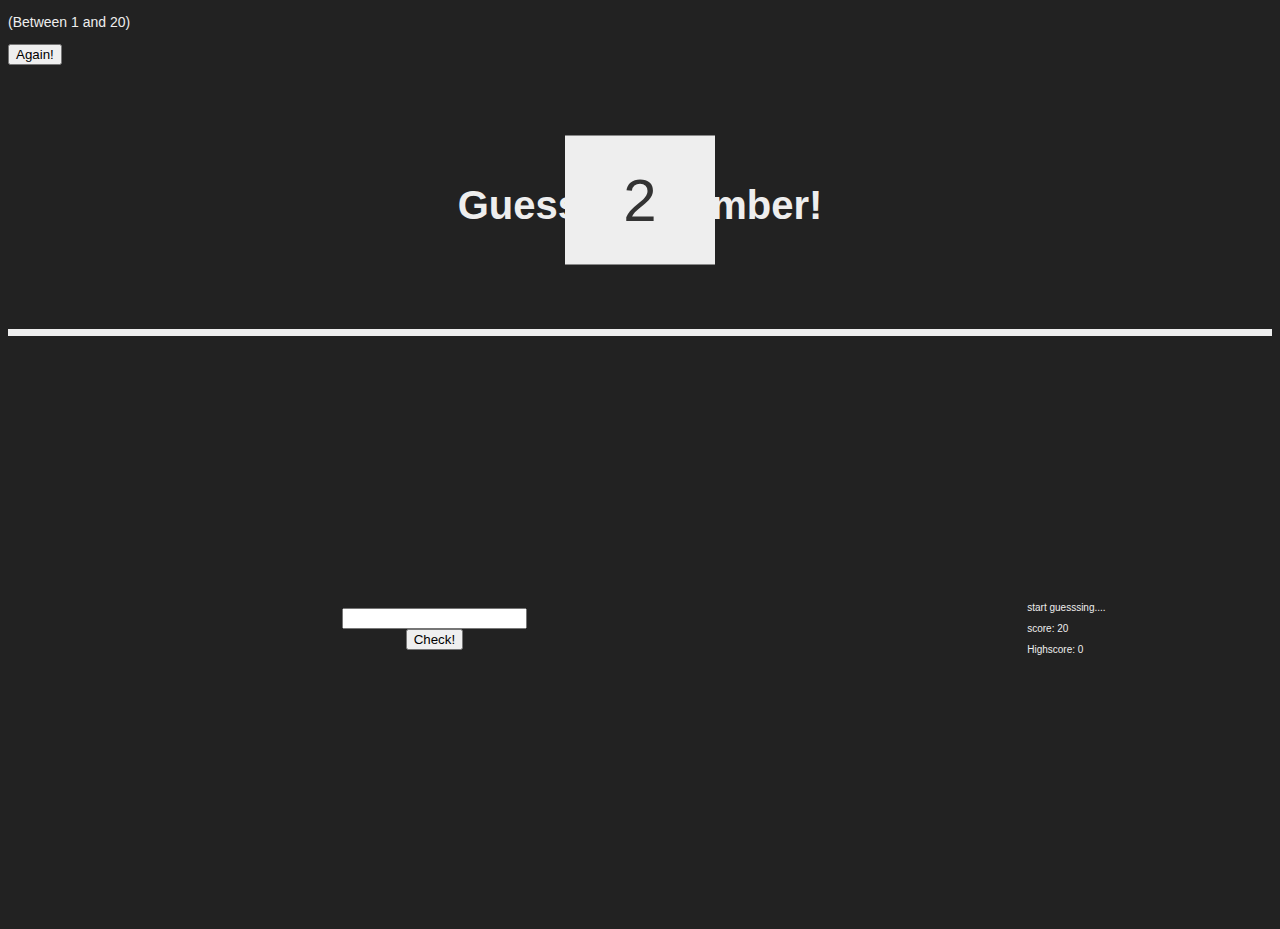
<file: project/index.html>
<!DOCTYPE html>
<html lang="en">
<head>
    <meta charset="UTF-8">
    <meta name="viewport" content="width=device-width, initial-scale=1.0">
    <title>Guess My Number</title>
    <link rel="stylesheet" href="index.css">
    
</head>
<body>
    <header>
    <h1>Guess My Number!</h1>
    <p class="between">(Between 1 and 20)</p>
    <button class="btn again">Again!</button>
    <div class="number">?</div>
</header>
<main>
    <section class="left">
        <input type="number" class="guess"/>
        <button class="btn check">Check!</button>
    </section>
    <section class="right">
        <p class="message">start guesssing....</p>
        <P class="label-score">score: <span class="score">20</span></P>
        <p class="label-highscore">Highscore: <span class="highscore">0</span></p>
    </section>
</main>
<script src="script.js"></script>
</body>
</html>
</file>
<file: project/index.css>
@import url('https://fonts.googleapis.com/css?family=Press Start 2P')

* {
    margin: 0px;
    padding: 0px;
    box-sizing: inherit;
}

html {
    font-size: 62.5%;
    box-sizing: inherit;
}

body {
    background-color: green;
    font-family: 'Press Start 2P',sans-serif;
    color: #eee;
    background-color: #222;
}
header{
    
    position: relative;
    height: 35vh;
    border-bottom: 7px solid #eee;
}
main {
    height: 65vh;
    color:#eee;
    display: flex;
    align-items: center;
    justify-content: space-around;
}
.left {
    width:52rem ;
    display: flex;
    flex-direction: column;
    align-items: center;
}

h1{
    font-size: 4rem;
    text-align: center;
    position: absolute;
    width: 100%;
    top: 52%;
    left: 50%;
    transform: translate(-50%,-50%);
}

.number {
    background: #eee;
    color: #333;
    font-size: 6rem;
    width: 15rem;
    padding: 3rem 0rem;
    text-align: center;
    position: absolute;
    bottom: 0;
    left: 50%;
    transform: translate(-50%, -50%);
}

.between {
    font-size: 1.4rem;
}
/* .btn-again {
    color: black;
    padding: 5px;
    margin : 10px 0px 0px 15px ;
    font-size: 20px;
    width: 100px;
    
}

#top-right {
    margin-left: 82%;
    margin-top: 15px;
    color: white;
}
 */
</file>
